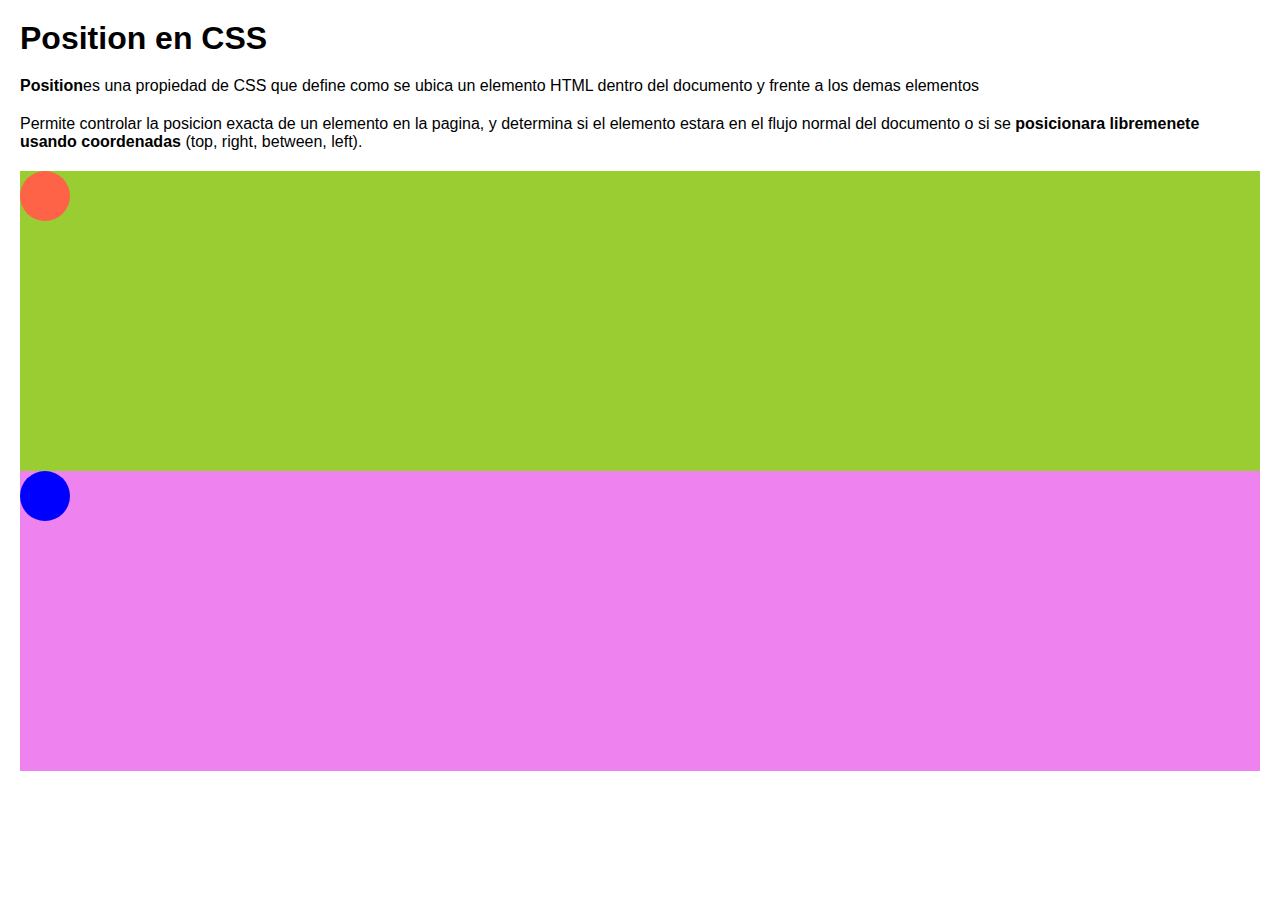
<file: index.html>
<!DOCTYPE html>
<html lang="en">

<head>
  <meta charset="UTF-8">
  <meta name="viewport" content="width=device-width, initial-scale=1.0">
  <title>Clase 9 - 22/05</title>
  <link rel="stylesheet" href="./styles/position.css">
</head>

<body>
  <h1>Position en CSS</h1>
  <p><b>Position</b>es una propiedad de CSS que define como se ubica un elemento HTML dentro del documento y frente a
    los demas elementos</p>
  <p>Permite controlar la posicion exacta de un elemento en la pagina, y determina si el elemento estara en el flujo
    normal del documento o si se <b>posicionara libremenete usando coordenadas </b>(top, right, between, left).</p>

  <section>
    <div class="pelota"></div>
  </section>
  <section class="position-relative">
    <div class="pelota-absolute"></div>
  </section>
</body>

</html>
</file>
<file: styles/position.css>
* {
  margin: 0;
  padding: 0;
  font-family: 'Gill Sans', 'Gill Sans MT', Calibri, 'Trebuchet MS', sans-serif;
}

body {
  padding: 20px;
}

h1,
p {
  margin-bottom: 20px;
}

section {
  background-color: yellowgreen;
  height: 300px;
}

section .pelota {
  width: 50px;
  height: 50px;
  background-color: tomato;
  border-radius: 50%;
  position: relative;
}

.position-relative {
  height: 300px;
  background-color: violet;
}

.pelota-absolute {
  width: 50px;
  height: 50px;
  background-color: blue;
  border-radius: 50%;
}
</file>
